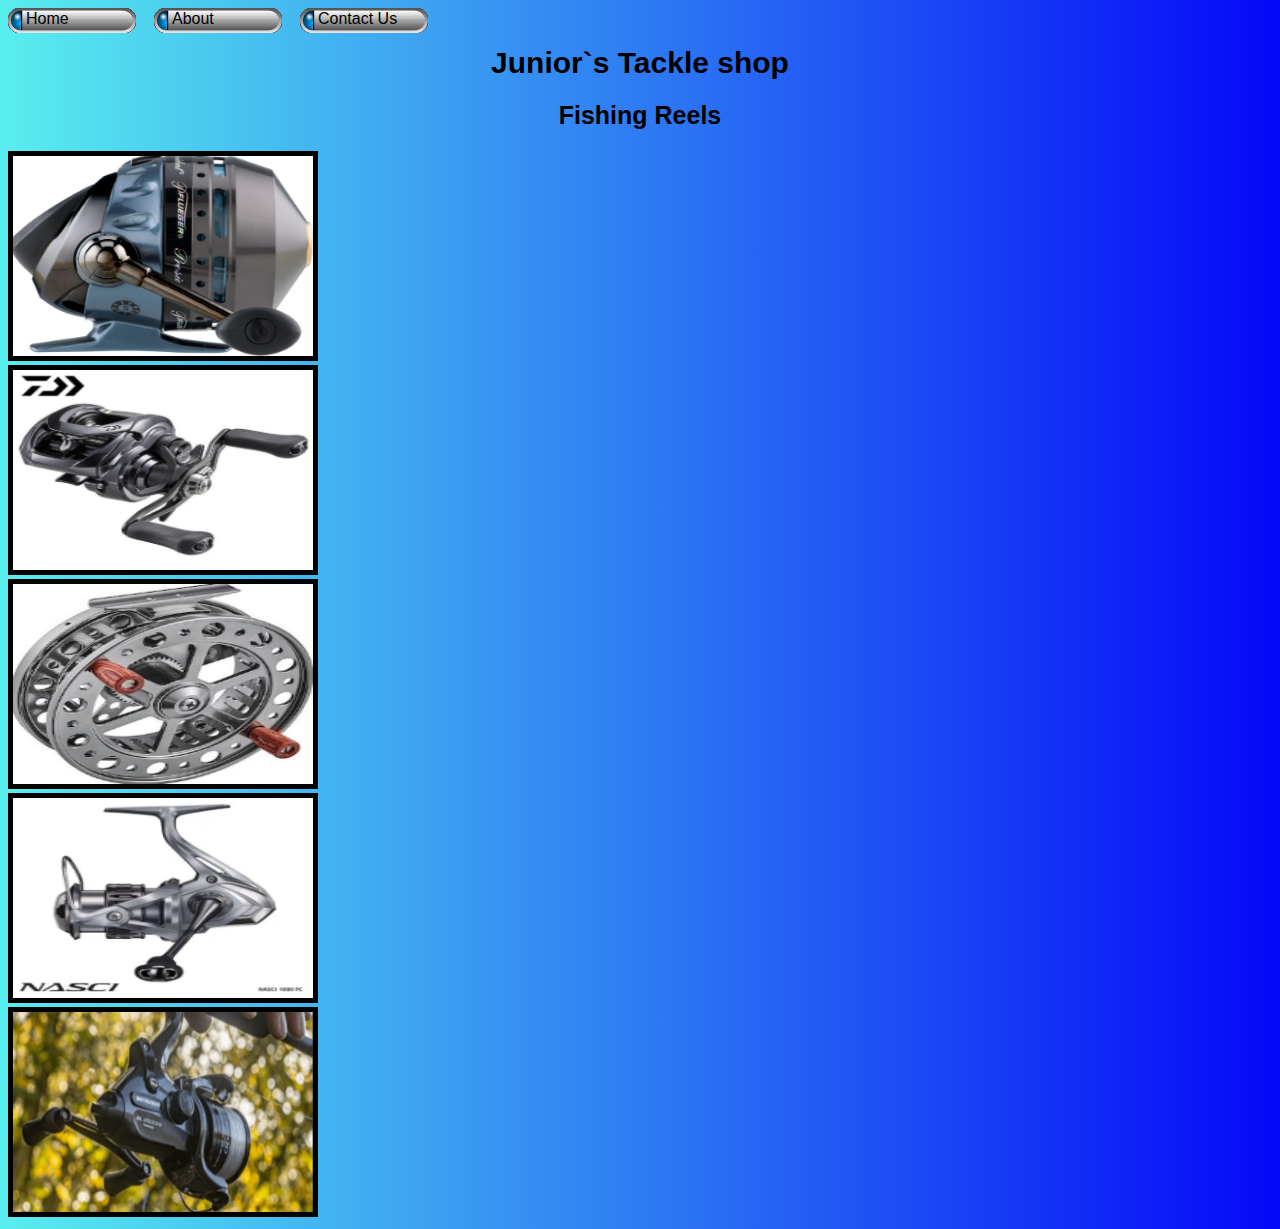
<file: index.html>
<!DOCTYPE html>
<html>
<head>

    <link rel="stylesheet" href="style.css">
        <div id="menu-bar">
        <a href="index.html">Home</a>
        <a href="About.html">About</a>
        <a href="Contact Us.html">Contact Us</a>
    </div> 
   
    <br/>

    <h1>Junior`s Tackle shop</h1>

</head>
<body>
    
    <h2>Fishing Reels</h2>

        <div class="gallery">
            
           <a href="spincast.html"><img src="images/spincast1.png"/></a>
           <br/>
           <a href="baitcaster.html"><img src="images/baitcaster2.png"/></a>
           <br/>
           <a href="centerpin.html"><img src="images/centerpin2.png"/></a>
           <br/>
           <a href="spinning.html"><img src="images/spinning1.png"/></a>
           <br/>
            <a href="baitrunner.html"><img src="images/baitrunner.png"/></a>
            
                
            
        </div>

</body>
</html>
</file>
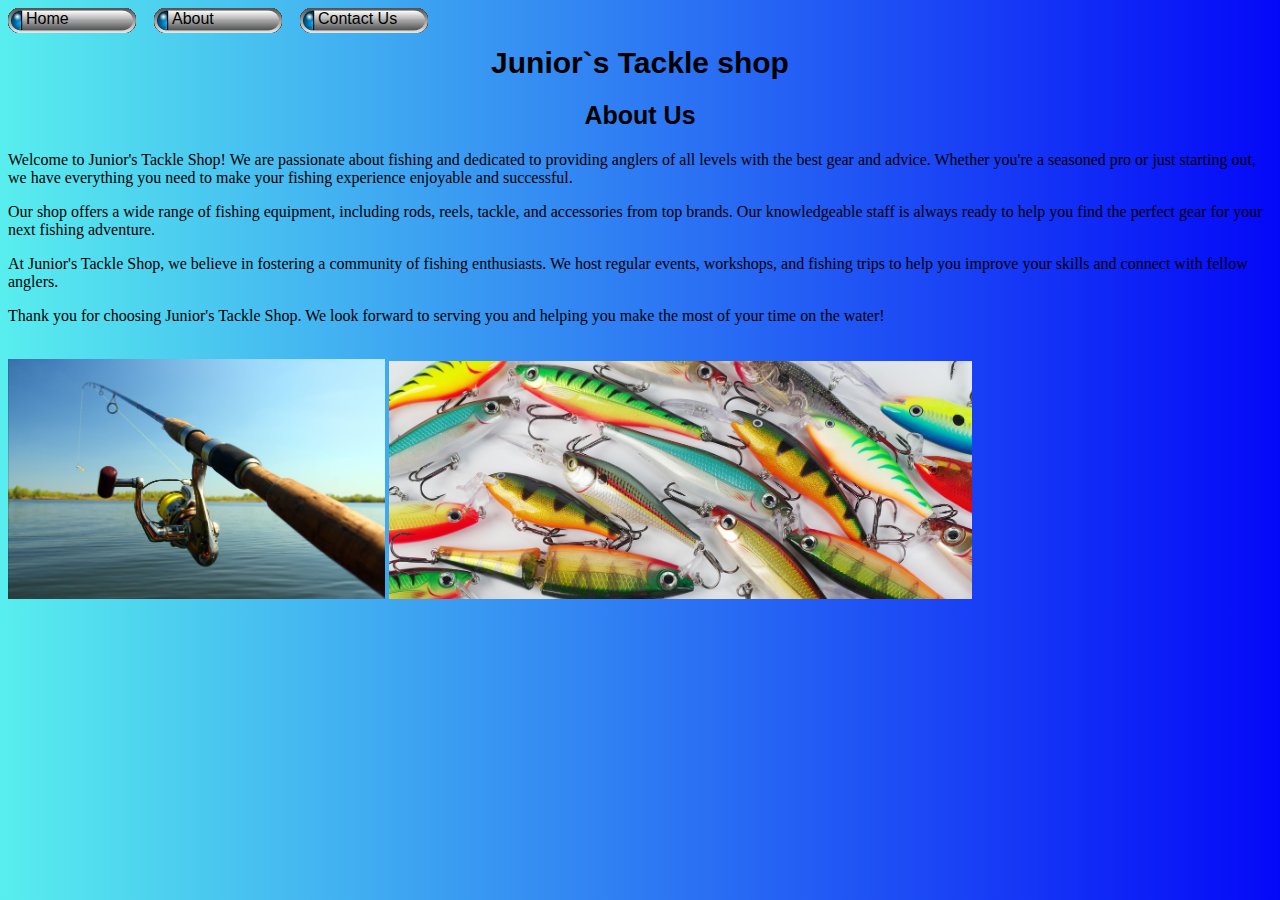
<file: About.html>
<!DOCTYPE html>
<html>
<head>
    
    <link rel="stylesheet" href="style.css">
        <div id="menu-bar">
        <a href="index.html">Home</a>
        <a href="About.html">About</a>
        <a href="Contact Us.html">Contact Us</a>
    </div> 
   
    <br/>

    <h1>Junior`s Tackle shop</h1>

</head>
<body>
    
    <h2>About Us</h2>

    <p>Welcome to Junior's Tackle Shop! We are passionate about fishing and dedicated to providing anglers of all levels with the best gear and advice. Whether you're a seasoned pro or just starting out, we have everything you need to make your fishing experience enjoyable and successful.</p>

    <p>Our shop offers a wide range of fishing equipment, including rods, reels, tackle, and accessories from top brands. Our knowledgeable staff is always ready to help you find the perfect gear for your next fishing adventure.</p>

    <p>At Junior's Tackle Shop, we believe in fostering a community of fishing enthusiasts. We host regular events, workshops, and fishing trips to help you improve your skills and connect with fellow anglers.</p>

    <p>Thank you for choosing Junior's Tackle Shop. We look forward to serving you and helping you make the most of your time on the water!</p>
    <br/>

    <img src="images/rods.png"/>
    <img src="images/lure.png"/>
</body>
</html>
</file>
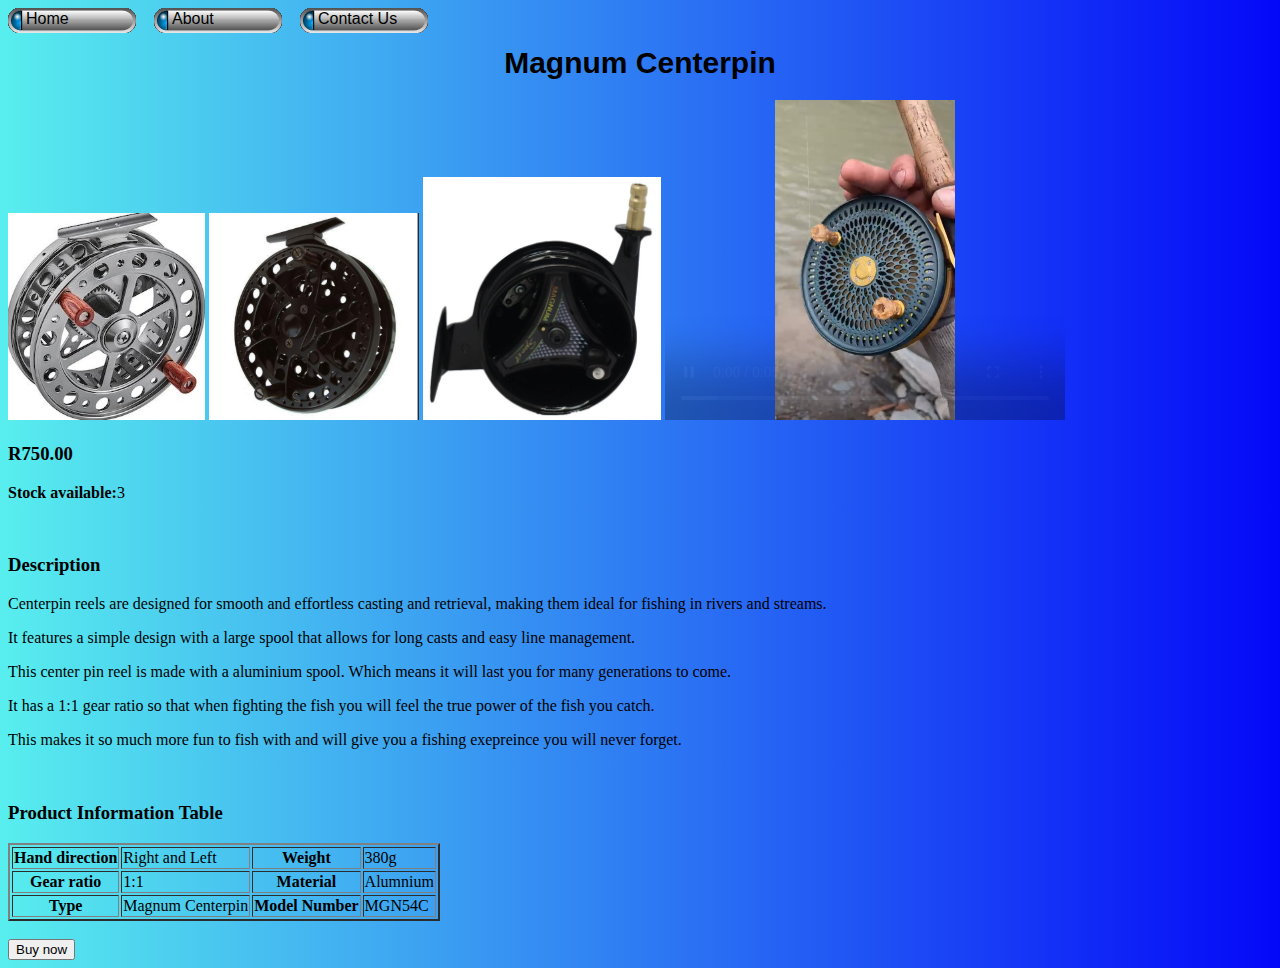
<file: centerpin.html>
<!DOCTYPE html>
<html>
<head>

    <link rel="stylesheet" href="style.css">
        <div id="menu-bar">
        <a href="index.html">Home</a>
        <a href="About.html">About</a>
        <a href="Contact Us.html">Contact Us</a>
    </div> 
   
    <br/>

    <h1>Magnum Centerpin</h1>

</head>
<body>
    <img src="images/centerpin2.png"/>
    <img src="images/centerpin1.png"/>
    <img src="images/centerpin.png"/>
        <video width="400" height="320" controls autoplay muted>
         <source src="videos/centerpin.mp4" type="video/mp4">
        </video>
            <br/>
        <h3>R750.00</h3>

    <p><b>Stock available:</b>3</p>
    <br/>
    <h3>Description</h3>

    <p>Centerpin reels are designed for smooth and effortless casting and retrieval, making them ideal for fishing in rivers and streams.</p>
    <p>It features a simple design with a large spool that allows for long casts and easy line management.</p>
    <p>This center pin reel is made with a aluminium spool. Which means it will last you for many generations to come.</p>
    <p>It has a 1:1 gear ratio so that when fighting the fish you will feel the true power of the fish you catch. </p>
    <p>This makes it so much more fun to fish with and will give you a fishing exepreince you will never forget. </p>
    <br/>
    
    <h3>Product Information Table</h3>
        
       <table border="2">
        <tr>
            <th>Hand direction</th>
            <td>Right and Left</td>
            <th>Weight</th>
            <td>380g</td>
        </tr>
        <tr>
            <th>Gear ratio</th>
            <td>1:1</td>
            <th>Material</th>
            <td>Alumnium </td>
        </tr>
        <tr>
            <th>Type</th>
            <td>Magnum Centerpin</td>
            <th>Model Number</th>
            <td>MGN54C</td>
    </table>
    <br/>

    <button type="button">Buy now</button>
</body>
</html>
</file>
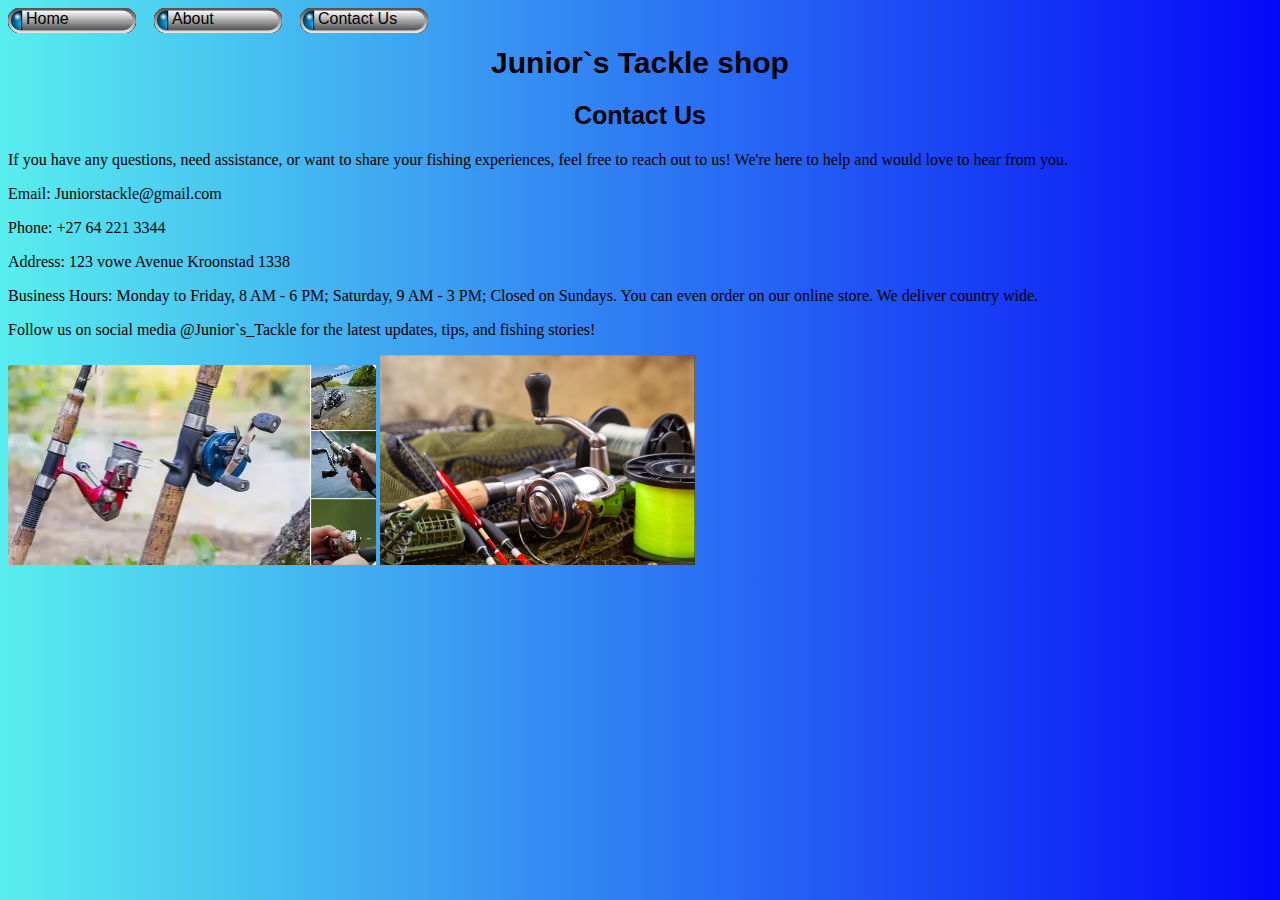
<file: Contact Us.html>
<!DOCTYPE html>
<html>
<head>

    <link rel="stylesheet" href="style.css">
        <div id="menu-bar">
        <a href="index.html">Home</a>
        <a href="About.html">About</a>
        <a href="Contact Us.html">Contact Us</a>
    </div> 
   
    <br/>

    <h1>Junior`s Tackle shop</h1>

</head>
<body>
    
    <h2>Contact Us</h2>

    <p>If you have any questions, need assistance, or want to share your fishing experiences, feel free to reach out to us! We're here to help and would love to hear from you.</p>

    <p>Email: Juniorstackle@gmail.com</p>
    <p>Phone: +27 64 221 3344</p>
    <p>Address: 123 vowe Avenue Kroonstad 1338</p>
    <p>Business Hours: Monday to Friday, 8 AM - 6 PM; Saturday, 9 AM - 3 PM; Closed on Sundays. You can even order on our online store. We deliver country wide.</p>
    <p>Follow us on social media @Junior`s_Tackle for the latest updates, tips, and fishing stories!</p>

    <img src="images/contact1.png">
    <img src="images/contact2.png">

</body>
</html>
</file>
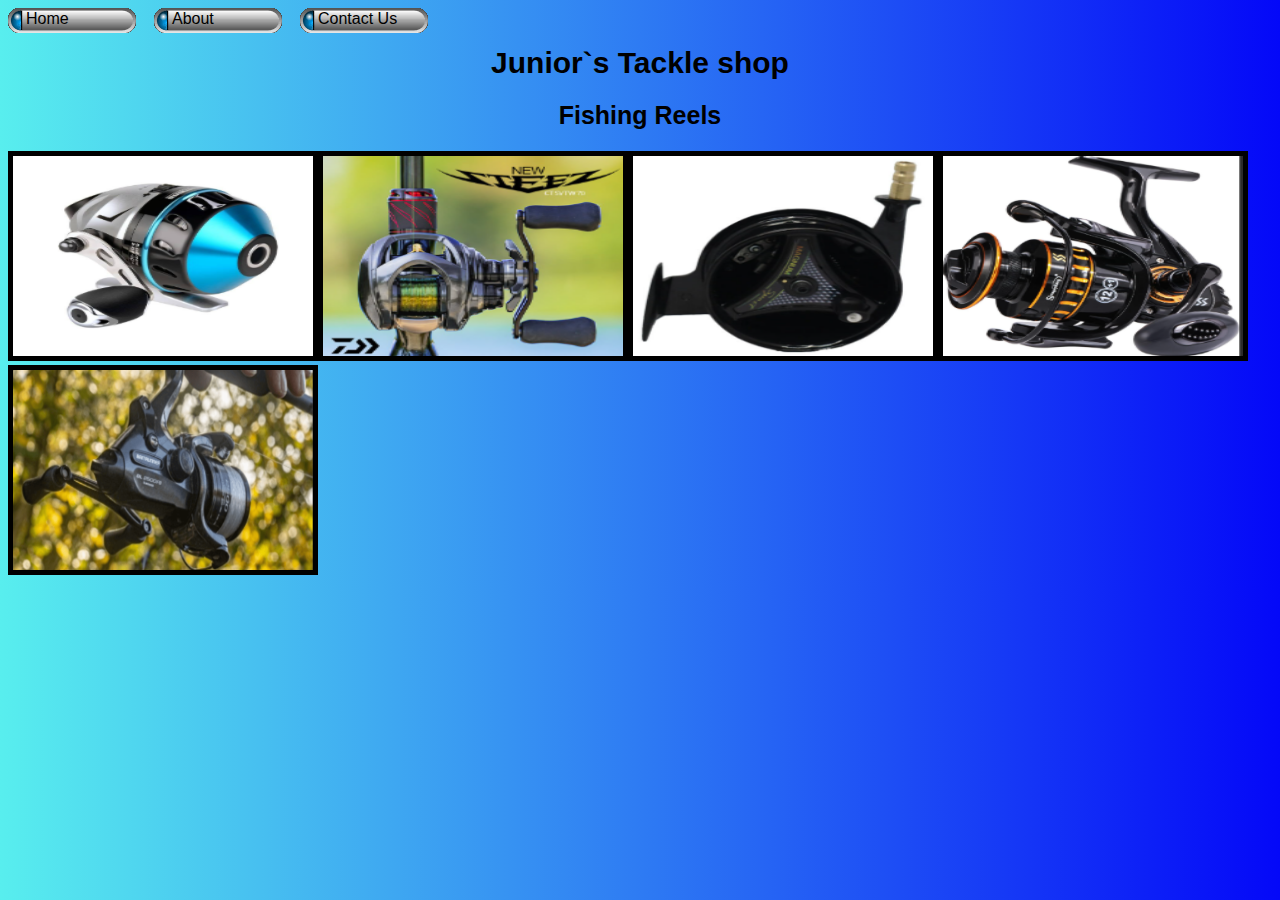
<file: Home.html>
<!DOCTYPE html>
<html>
<head>

    <link rel="stylesheet" href="style.css">
        <div id="menu-bar">
        <a href="Home.html">Home</a>
        <a href="About.html">About</a>
        <a href="Contact Us.html">Contact Us</a>
    </div> 
   
    <br/>

    <h1>Junior`s Tackle shop</h1>

</head>
<body>
    
    <h2>Fishing Reels</h2>

        <div class="gallery">
            <table>
                <tr>
           <a href="spincast.html"><img src="images/eggreel.png"/></a>
           <a href="baitcaster.html"><img src="images/Baitcaster.png"/></a>
           <a href="centerpin.html"><img src="images/centerpin.png"/></a>
           <a href="spinning.html"><img src="images/spinning.png"/></a>
            <a href="baitrunner.html"><img src="images/baitrunner.png"/></a>
                </tr>
            </table>
        </div>

</body>
</html>
</file>
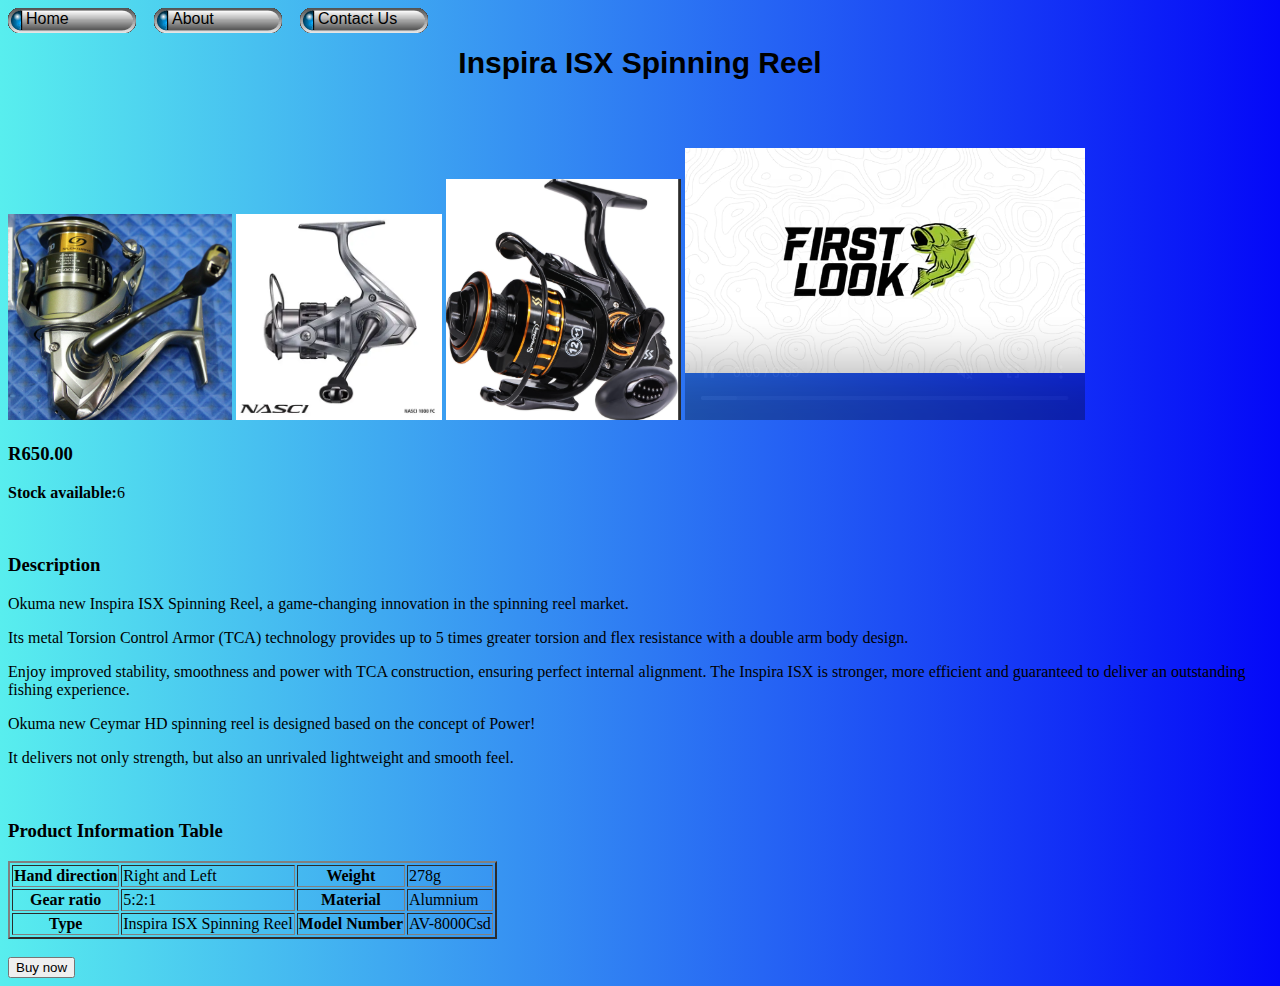
<file: spinning.html>
<!DOCTYPE html>
<html>
<head>

    <link rel="stylesheet" href="style.css">
        <div id="menu-bar">
        <a href="Home.html">Home</a>
        <a href="About.html">About</a>
        <a href="Contact Us.html">Contact Us</a>
    </div> 
   
    <br/>

    <h1>Inspira ISX Spinning Reel</h1>

</head>
<body>
    <img src="images/spinning2.png"/>
    <img src="images/spinning1.png"/>
    <img src="images/spinning.png"/>
        <video width="400" height="320" controls autoplay muted>
         <source src="videos/spinning.mp4" type="video/mp4">
        </video>
        <br/>
        <h3>R650.00</h3>

    <p><b>Stock available:</b>6</p>
    <br/>
    <h3>Description</h3>

    <p>Okuma new Inspira ISX Spinning Reel, a game-changing innovation in the spinning reel market.</p>
    <p>Its metal Torsion Control Armor (TCA) technology provides up to 5 times greater torsion and flex resistance with a double arm body design.</p>
    <p>Enjoy improved stability, smoothness and power with TCA construction, ensuring perfect internal alignment. The Inspira ISX is stronger, more efficient and guaranteed to deliver an outstanding fishing experience.</p>
    <p>Okuma new Ceymar HD spinning reel is designed based on the concept of Power!</p>
    <p>It delivers not only strength, but also an unrivaled lightweight and smooth feel.</p>
    <br/>
    
    <h3>Product Information Table</h3>
        
       <table border="2">
        <tr>
            <th>Hand direction</th>
            <td>Right and Left</td>
            <th>Weight</th>
            <td>278g</td>
        </tr>
        <tr>
            <th>Gear ratio</th>
            <td>5:2:1</td>
            <th>Material</th>
            <td>Alumnium </td>
        </tr>
        <tr>
            <th>Type</th>
            <td>Inspira ISX Spinning Reel</td>
            <th>Model Number</th>
            <td>AV-8000Csd</td>
    </table>
    <br/>

    <button type="button">Buy now</button>

</body>
</html>
</file>
<file: style.css>
.gallery img {
    width: 300px;
    height: 200px;
    border: 5px solid black;
}

h1{
    text-align: center;
    font-size: 30px;
    font-weight: 800;
    font-family: Arial, Helvetica, sans-serif;
}

h2{
    text-align: center;
    font-size: 25px;
    font-weight: 800;
    font-family: Arial, Helvetica, sans-serif;
}

body {
     background-image: linear-gradient(to right, rgb(88, 238, 238), rgb(4, 8, 248));
}

#menu-bar a{
    text-decoration: none;
    font-family: Arial, Helvetica, sans-serif;
    background-image : url('images/menu-button.gif');
    background-repeat: no-repeat;
    display: block;
    width: 128px;
    height: 25px;
    padding-left: 18px;
    padding-top: 2px;
    float: left;
    color: black;
} 

#menu-bar a:hover{
    background-image : url('images/menu-button-hover.gif');
    color: white;
}
</file>
